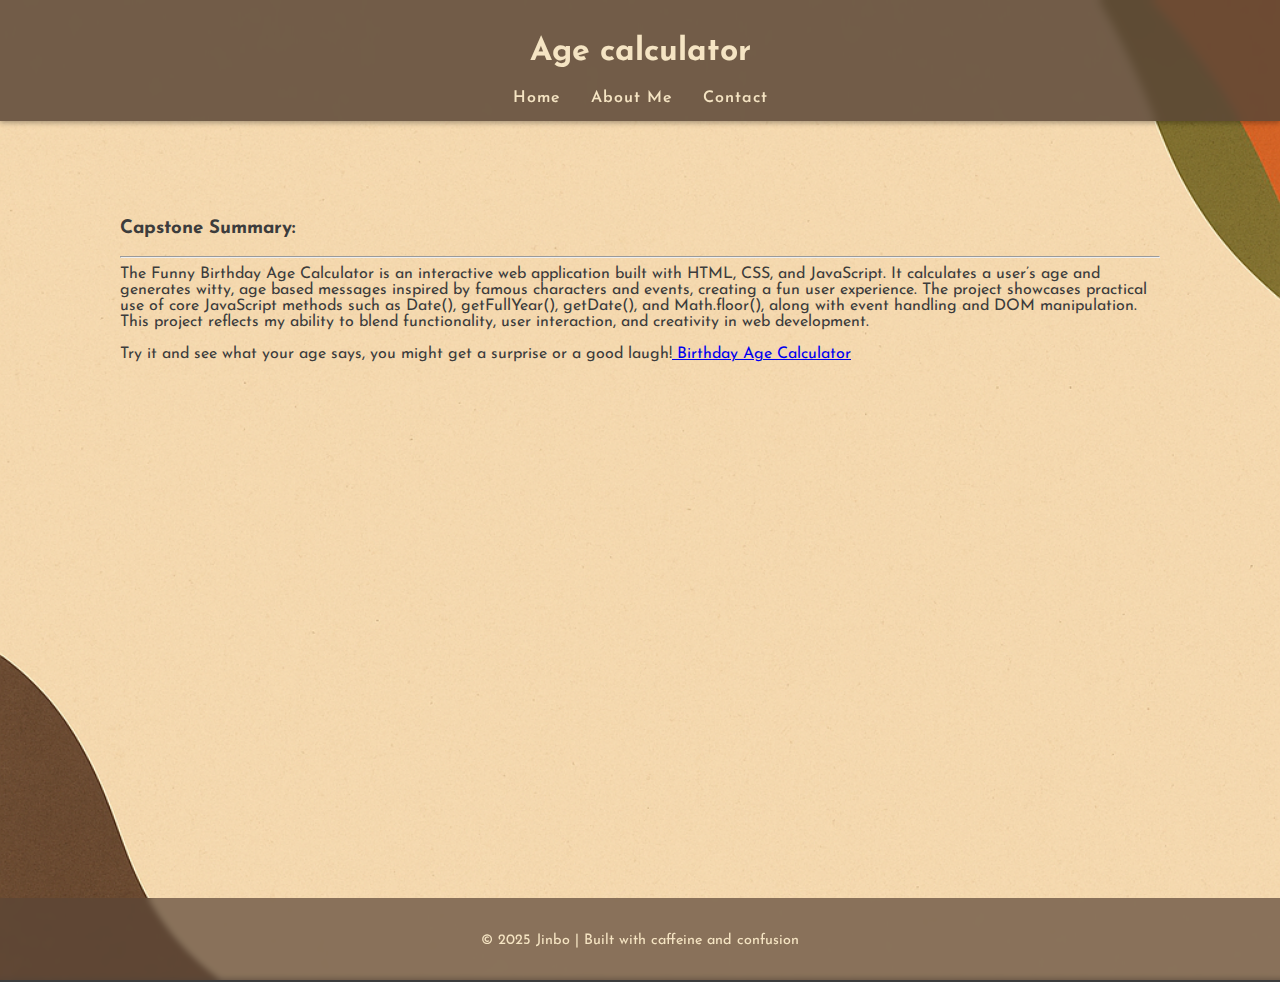
<file: project files/age-calculator-project.html>
<!DOCTYPE html>
<html lang="en">

  <head>
    <meta charset="UTF-8">
    <meta name="viewport" content="width=device-width, initial-scale=1.0">
    <title>Contact</title>
    <link href="https://fonts.googleapis.com/css2?family=Josefin+Sans:wght@400;600&display=swap" rel="stylesheet">
    <link rel="stylesheet" href="../style.css">
  </head>

  <body>
    <!-- Fixed transparent banner/header with navigation -->
    <header>
      <div class="banner">
        <h1>Age calculator</h1>
        <nav>
          <ul class="nav-links">
            <li><a href="../index.html">Home</a></li>
            <li><a href="../public/about-me.html">About Me</a></li>
            <li><a href="../public/contact.html">Contact</a></li>
          </ul>
        </nav>
      </div>
    </header>

    <!-- Main Content -->
    <main class="intro-rock">

      <p>
      <h3>Capstone Summary:</h3>
      <hr>
      The Funny Birthday Age Calculator is an interactive web application built with HTML, CSS, and JavaScript. It
      calculates a user’s age and generates witty, age based messages inspired by famous characters and events, creating
      a fun user experience. The project showcases practical use of core JavaScript methods such as Date(),
      getFullYear(), getDate(), and Math.floor(), along with event handling and DOM manipulation. This project reflects
      my ability to blend functionality, user interaction, and creativity in web development.</p>
      <p>Try it and see what your age says, you might get a surprise or a good laugh!<a
          href="https://pygmeas.github.io/age-counter/"> Birthday Age Calculator</a></p>

    </main>


    <!-- Footer -->
    <footer id="contact">
      <p>© 2025 Jinbo | Built with caffeine and confusion</p>
    </footer>

  </body>

</html>
</file>
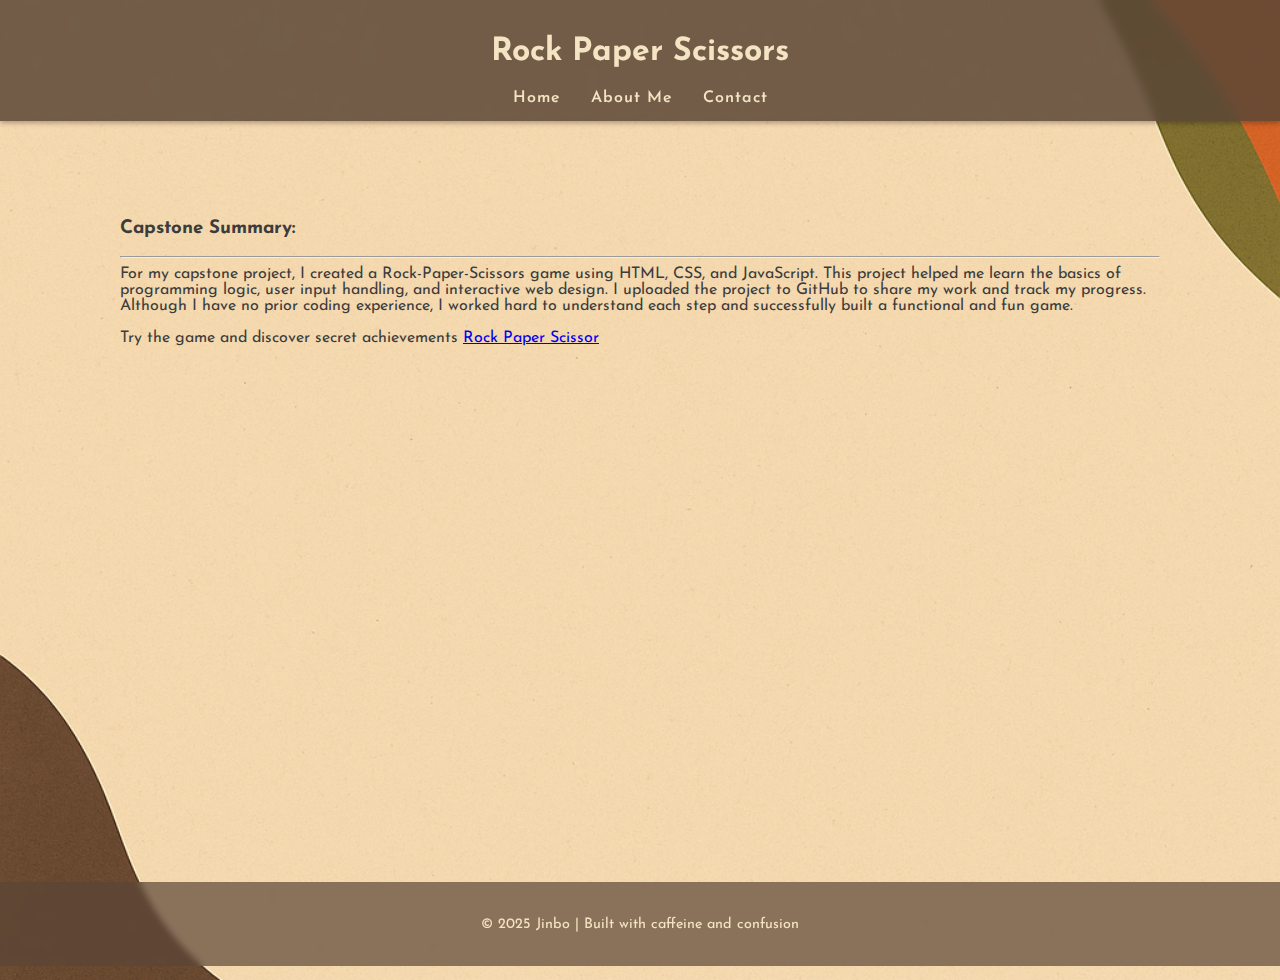
<file: project files/r-p-s-project.html>
<!DOCTYPE html>
<html lang="en">

  <head>
    <meta charset="UTF-8">
    <meta name="viewport" content="width=device-width, initial-scale=1.0">
    <title>Contact</title>
    <link href="https://fonts.googleapis.com/css2?family=Josefin+Sans:wght@400;600&display=swap" rel="stylesheet">
    <link rel="stylesheet" href="../style.css">
  </head>

  <body>
    <!-- Fixed transparent banner/header with navigation -->
    <header>
      <div class="banner">
        <h1>Rock Paper Scissors</h1>
        <nav>
          <ul class="nav-links">
            <li><a href="../index.html">Home</a></li>
            <li><a href="../public/about-me.html">About Me</a></li>
            <li><a href="../public/contact.html">Contact</a></li>
          </ul>
        </nav>
      </div>
    </header>

    <!-- Main Content -->
    <main class="intro-rock">

      <p>
      <h3>Capstone Summary:</h3>
      <hr>
      For my capstone project, I created a Rock-Paper-Scissors game using HTML, CSS, and JavaScript. This project helped
      me learn the basics of programming logic, user input handling, and interactive web design. I uploaded the project
      to GitHub to share my work and track my progress. Although I have no prior coding experience, I worked hard to
      understand each step and successfully built a functional and fun game.</p>
      <p>Try the game and discover secret achievements <a href="https://pygmeas.github.io/rock-paper-scissor/">Rock
          Paper
          Scissor</a></p>

    </main>


    <!-- Footer -->
    <footer id="contact">
      <p>© 2025 Jinbo | Built with caffeine and confusion</p>
    </footer>

  </body>

</html>
</file>
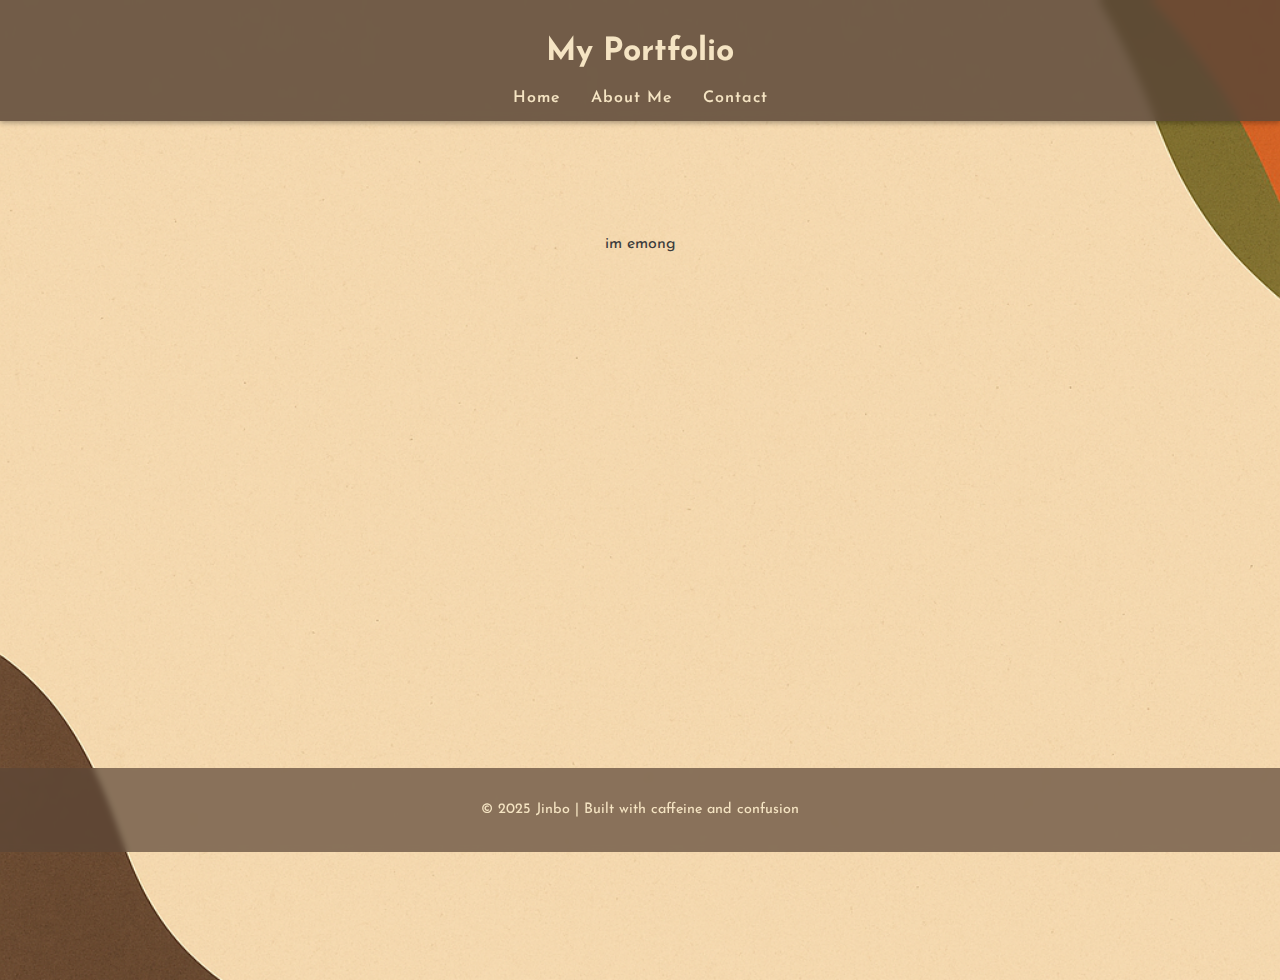
<file: public/about-me.html>
<!DOCTYPE html>
<html lang="en">

  <head>
    <meta charset="UTF-8">
    <meta name="viewport" content="width=device-width, initial-scale=1.0">
    <title>Contact</title>
    <link href="https://fonts.googleapis.com/css2?family=Josefin+Sans:wght@400;600&display=swap" rel="stylesheet">
    <link rel="stylesheet" href="../style.css">
  </head>

  <body>
    <!-- Fixed transparent banner/header with navigation -->
    <header>
      <div class="banner">
        <h1>My Portfolio</h1>
        <nav>
          <ul class="nav-links">
            <li><a href="../index.html">Home</a></li>
            <li><a href="about-me.html">About Me</a></li>
            <li><a href="contact.html">Contact</a></li>
          </ul>
        </nav>
      </div>
    </header>

    <!-- Main Content -->
    <main class="intro">
      <p>im emong</p>
    </main>

    <!-- Footer -->
    <footer id="contact">
      <p>© 2025 Jinbo | Built with caffeine and confusion</p>
    </footer>
  </body>

</html>
</file>
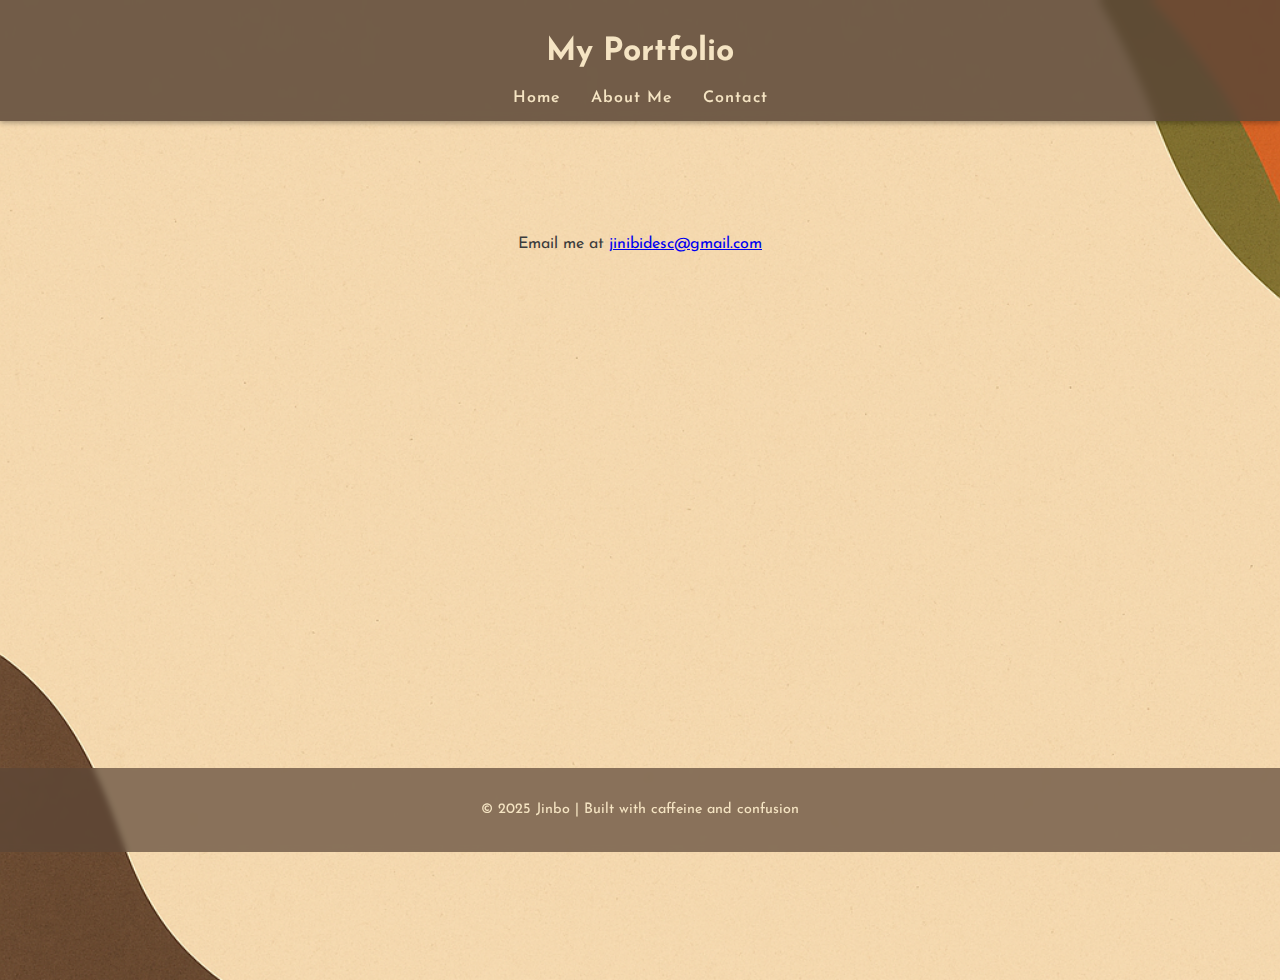
<file: public/contact.html>
<!DOCTYPE html>
<html lang="en">

  <head>
    <meta charset="UTF-8">
    <meta name="viewport" content="width=device-width, initial-scale=1.0">
    <title>Contact</title>
    <link href="https://fonts.googleapis.com/css2?family=Josefin+Sans:wght@400;600&display=swap" rel="stylesheet">
    <link rel="stylesheet" href="../style.css">
  </head>

  <body>
    <!-- Fixed transparent banner/header with navigation -->
    <header>
      <div class="banner">
        <h1>My Portfolio</h1>
        <nav>
          <ul class="nav-links">
            <li><a href="../index.html">Home</a></li>
            <li><a href="about-me.html">About Me</a></li>
            <li><a href="contact.html">Contact</a></li>
          </ul>
        </nav>
      </div>
    </header>

    <!-- Main Content -->
    <main class="intro">
      <p>Email me at <a href="mailto:jinibidesc@gmail.com">jinibidesc@gmail.com</a></p>
    </main>

    <!-- Footer -->
    <footer id="contact">
      <p>© 2025 Jinbo | Built with caffeine and confusion</p>
    </footer>

  </body>

</html>
</file>
<file: style.css>
/* Full-page setup */
html,
body {
    margin: 0;
    padding: 0;
    height: 100%;
    width: 100%;
    overflow-x: hidden;
    /* prevent horizontal white gap */
    background-color: #3C3C3C;
    /* fallback color if image fails */
}

/* Body with fixed background */
body {
    font-family: 'Josefin Sans', sans-serif;
    color: #3C3C3C;
    padding-top: 80px;
    /* space for fixed header */

    background-image: url('./images/background.png');
    background-repeat: no-repeat;
    background-position: center center;
    background-attachment: fixed;
    /* keeps image fixed while scrolling */
    background-size: cover;

}



/* --- Fixed Banner --- */
header {
    background-color: rgba(91, 70, 54, 0.85);
    color: #F5E4C3;
    padding: 15px 0;
    text-align: center;
    box-shadow: 0 2px 5px rgba(0, 0, 0, 0.3);
    position: fixed;
    top: 0;
    width: 100%;
    z-index: 1000;
    box-shadow: 0 2px 5px rgba(0, 0, 0, 0.3);
    backdrop-filter: blur(5px);
}

header ul {
    list-style: none;
    padding: 0;
    margin: 0;
    display: flex;
    justify-content: center;
    gap: 30px;
}

header a {
    color: #F5E4C3;
    text-decoration: none;
    font-weight: 600;
    letter-spacing: 1px;
    transition: color 0.3s;
}

header a:hover {
    color: #F06543;
}

/* --- Intro Section --- */
.intro {
    text-align: center;
    margin: 40px 0;
}

.intro h1 {
    font-size: 2em;
    margin-bottom: 10px;
}

/* --- Projects Grid --- */
.projects {
    display: grid;
    grid-template-columns: repeat(auto-fit, minmax(220px, 1fr));
    gap: 25px;
    padding: 0 40px 60px;
}

.project-card {
    background-color: #FFF8F0;
    border-radius: 16px;
    box-shadow: 0 4px 8px rgba(0, 0, 0, 0.2);
    text-align: center;
    padding: 15px;
    transition: transform 0.2s;

}

.project-card:hover {
    transform: scale(1.05);
}

.project-card img {

    width: 100%;
    border-radius: 12px;
    height: 150px;
    object-fit: cover;
}

.project-card h3 {
    margin-top: 10px;
    color: #5B4636;
}

/* --- Footer --- */
footer {
    padding: 20px 0;
    background-color: rgba(91, 70, 54, 0.7);
    color: #F5E4C3;
    text-align: center;
    padding: 20px 0;
   
    font-size: 0.9em;
    backdrop-filter: blur(3px);
    margin-top: 400px;
}

@media (max-width: 600px) {
    footer {
      margin-top: 0px;
    }
  }
main.intro {
    flex: 1;

    display: flex;
    justify-content: center;
    /* horizontal */
    align-items: center;
    /* vertical */
    text-align: center;
    padding: 100px;
}

.intro-rock {
    padding: 120px;
}
</file>
